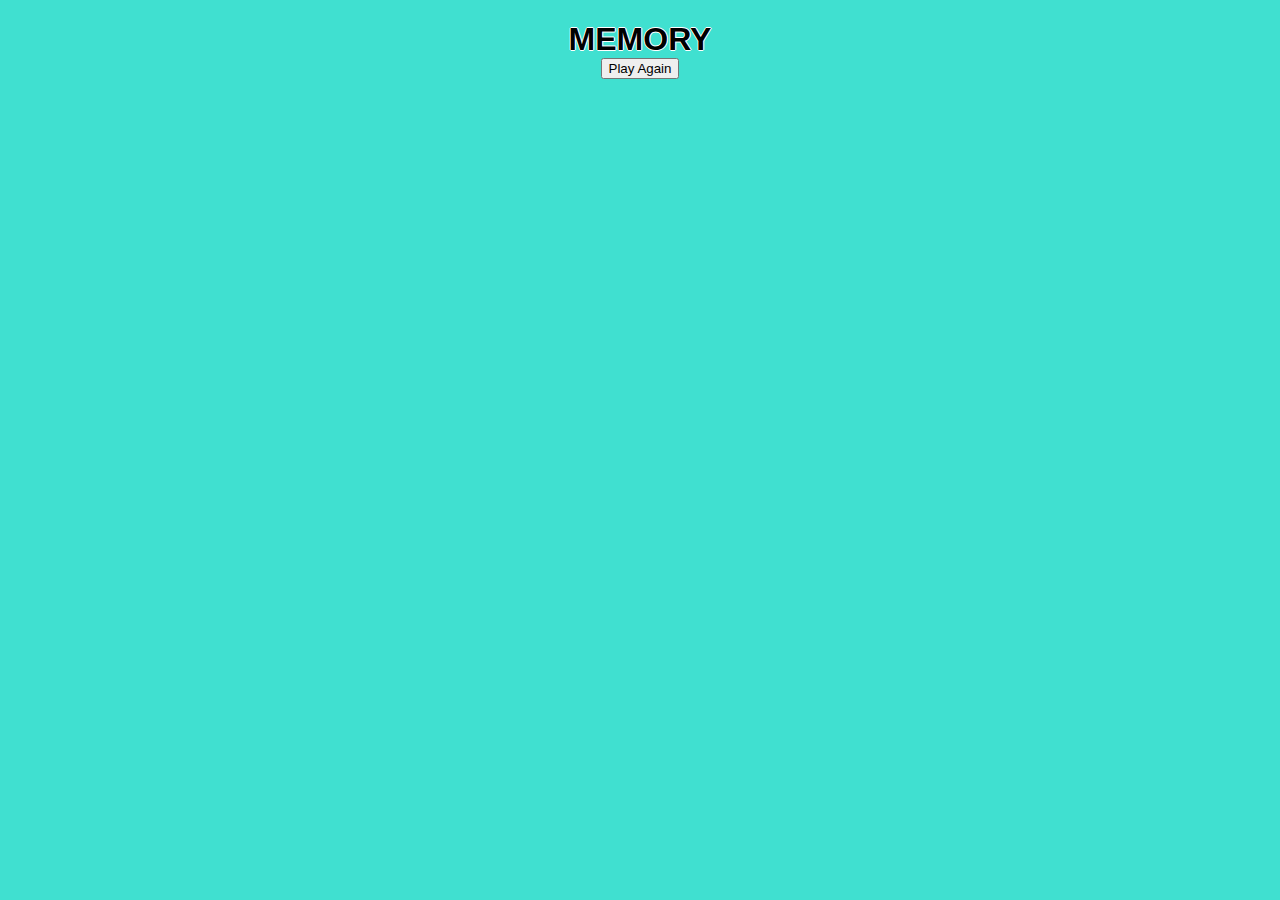
<file: index.html>
<!DOCTYPE html>
<html>
<head>
  <meta charset="utf-8">
  <link rel="stylesheet" href="styles.css">
  <title>Memory!</title>
</head>
<body>
  <h1>Memory</h1>
  <div class = "startOver">
    <button id="reset">Play Again</button>
  </div>
    <table>
    <thead>
      <tr>
        <td data-num="0"></td>
        <td data-num="1"></td>
        <td data-num="2"></td>
        <td data-num="3"></td>
      </tr>
    </thead>
    <tbody>
      <tr>
        <td data-num="4"></td>
        <td data-num="5"></td>
        <td data-num="6"></td>
        <td data-num="7"></td>
      </tr>
    </tbody>
    <tsection>
      <tr>
        <td data-num="4"></td>
        <td data-num="5"></td>
        <td data-num="6"></td>
        <td data-num="7"></td>
      </tr>
    </tsection>
    <tfoot>
      <tr>
        <td data-num="8"></td>
        <td data-num="9"></td>
        <td data-num="10"></td>
        <td data-num="11"></td>
      </tr>
    </tfoot>
  </table>
  <script src="https://code.jquery.com/jquery-2.1.4.js"></script>
  <script src="script.js"></script>
</body>
</html>
</file>
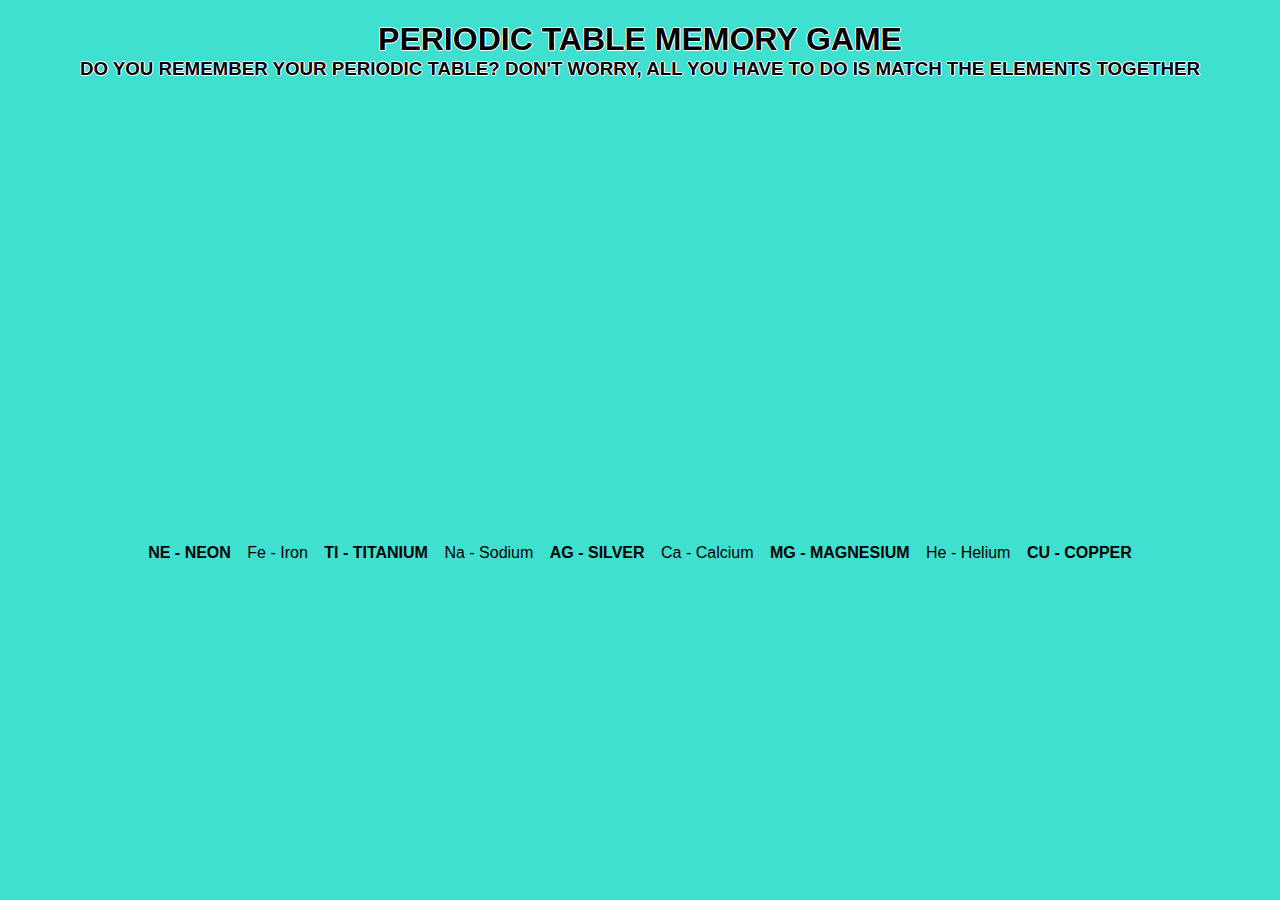
<file: index2.html>
<!DOCTYPE html>
<html>
<head>
	<meta charset="utf-8">
	<link rel="stylesheet" href="styles.css">
	<title>Periodic Table Memory!</title>
	<script src="script.js"></script>
</head>
<body>
	<h1>Periodic Table Memory Game</h1>
	<h3>Do you remember your periodic table? Don't worry, all you have to do is match the elements together</h3>
	<div id="boardGame"></div>
	<div class="periodicOne">
		<!-- NHO: Remember all id attributes should be unique! -->
		<div id="sciElements1">Ne<span> - Neon</span></div>
		<div id="sciElements2">Fe<span> - Iron</span></div>
		<div id="sciElements1">Ti<span> - Titanium</span></div>
		<div id="sciElements2">Na<span> - Sodium</span></div>
		<div id="sciElements1">Ag<span> - Silver</span></div>
	</div>
	<div class="periodicOne">
		<div id="sciElements2">Ca<span> - Calcium</span></div>
		<div id="sciElements1">Mg<span> - Magnesium</span></div>
		<div id="sciElements2">He<span> - Helium</span></div>
		<div id="sciElements1">Cu<span> - Copper</span></div>
	</div>
	<script>newBoard();</script>
	<!-- NHO: Why are we using this script tag in the html ^, we could just call this function in our external script file -->
</body>
</html>
</file>
<file: styles.css>
/* NHO: CSS validates! */
h1 {
	text-align: center;
	font-family: Arial;
	text-transform: uppercase;
	text-shadow: -1px 0 white, 0 1px white, 1px 0 white, 0 -1px white;
	margin-bottom: 0px;
}

h3 {
	text-align: center;
	text-transform: uppercase;
	text-shadow: -1px 0 white, 0 1px white, 1px 0 white, 0 -1px white;
	margin-top: 0px;
	margin-bottom: 0px;
}

div {
	display: inline-block;
}

#sciElements1 {
	text-transform: uppercase;
	font-weight: bold;
	padding: 2px;
	margin: 10px;
}

body {
	background-color: turquoise;
	font-family: Arial;
	text-align: center;
}

.abbrev {
	text-transform: uppercase;
}

.periodic {
	text-align: left;
}

#boardGame div {
	background-color: turquoise;
	border: #fff 1px outset;
	width: 70px;
	height: 70px;
	float: left;
	margin: 10px;
	padding: 20px;
	font-size: 64px;
	cursor: pointer;
	text-align: center;
	font-size: 350%;
}

#boardGame {
	background: transparent;
	width: 800px;
	height: 400px;
	padding: 24px;
	margin: 0px auto;
}
</file>
